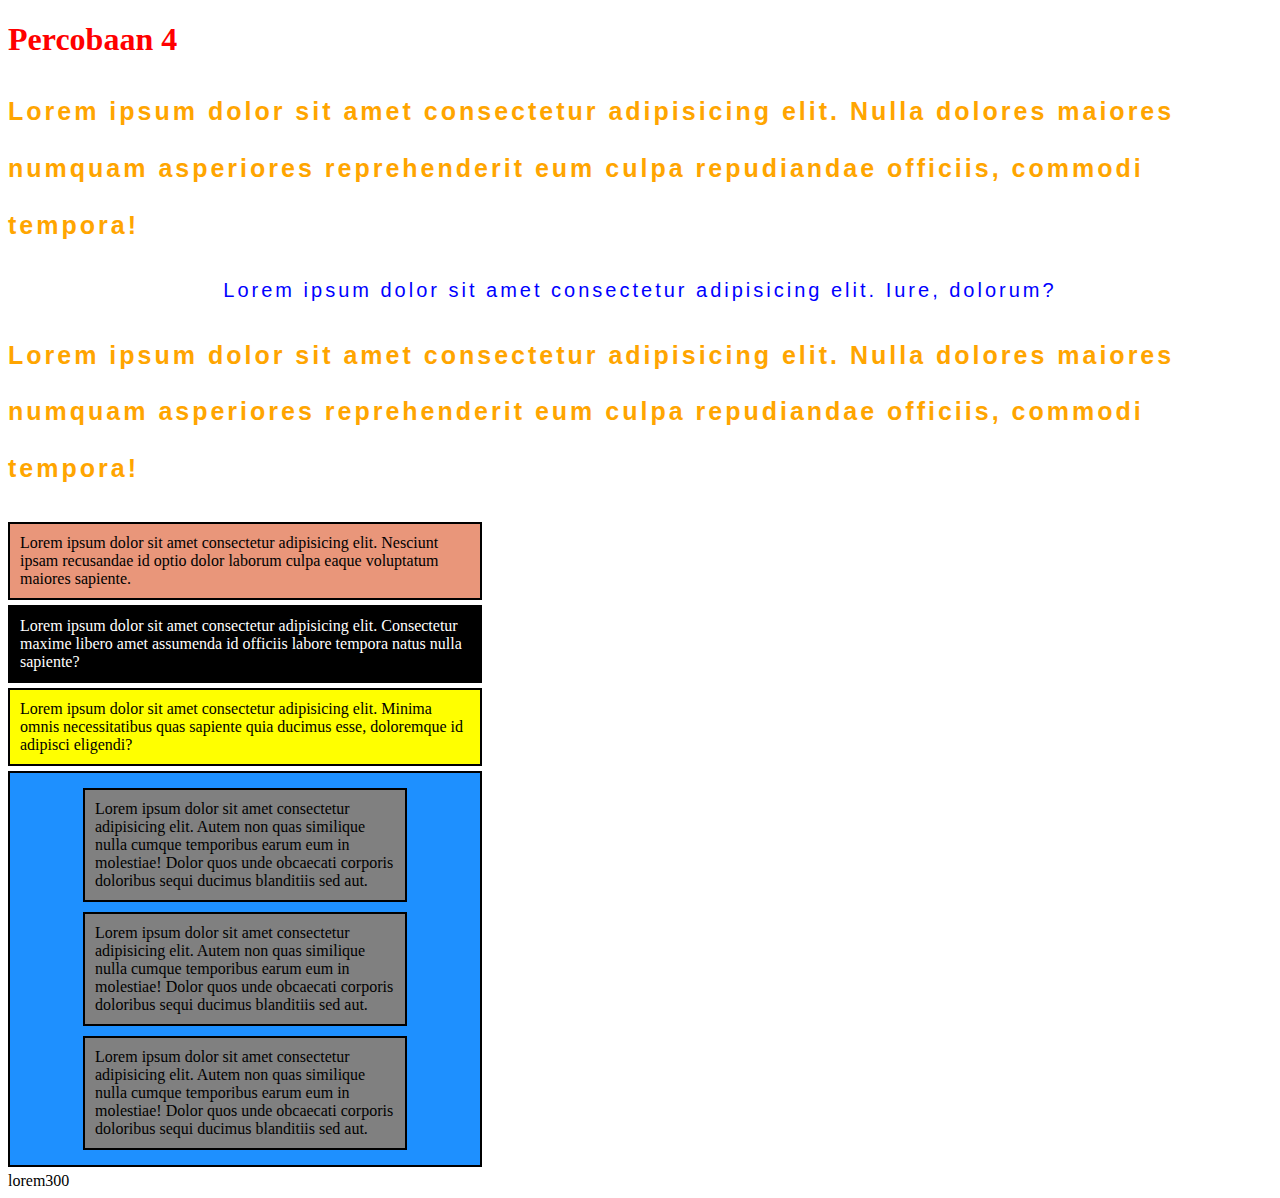
<file: Percobaan-4/index.html>
<!DOCTYPE html>
<html lang="en">
  <head>
    <meta charset="UTF-8" />
    <meta name="viewport" content="width=device-width, initial-scale=1.0" />
    <title>Pertemuan 4</title>
    <link rel="stylesheet" href="style.css">
  </head>
  <body>
    <h1>Percobaan 4</h1>
    <p class="paragraf">
      Lorem ipsum dolor sit amet consectetur adipisicing elit. Nulla dolores
      maiores numquam asperiores reprehenderit eum culpa repudiandae officiis,
      commodi tempora!
    </p>
    <p>
      Lorem ipsum dolor sit amet consectetur adipisicing elit. Iure, dolorum?
    </p>
    <p class="paragraf">
      Lorem ipsum dolor sit amet consectetur adipisicing elit. Nulla dolores
      maiores numquam asperiores reprehenderit eum culpa repudiandae officiis,
      commodi tempora!
    </p>
    <div class="box1">
      Lorem ipsum dolor sit amet consectetur adipisicing elit. Nesciunt ipsam
      recusandae id optio dolor laborum culpa eaque voluptatum maiores sapiente.
    </div>
    <div class="box2">
      Lorem ipsum dolor sit amet consectetur adipisicing elit. Consectetur
      maxime libero amet assumenda id officiis labore tempora natus nulla
      sapiente?
    </div>
    <div class="box3">
      Lorem ipsum dolor sit amet consectetur adipisicing elit. Minima omnis
      necessitatibus quas sapiente quia ducimus esse, doloremque id adipisci
      eligendi?
    </div>

    <div class="flex-container">
      <div>
        Lorem ipsum dolor sit amet consectetur adipisicing elit. Autem non quas
        similique nulla cumque temporibus earum eum in molestiae! Dolor quos
        unde obcaecati corporis doloribus sequi ducimus blanditiis sed aut.
      </div>
      <div>
        Lorem ipsum dolor sit amet consectetur adipisicing elit. Autem non quas
        similique nulla cumque temporibus earum eum in molestiae! Dolor quos
        unde obcaecati corporis doloribus sequi ducimus blanditiis sed aut.
      </div>
      <div>
        Lorem ipsum dolor sit amet consectetur adipisicing elit. Autem non quas
        similique nulla cumque temporibus earum eum in molestiae! Dolor quos
        unde obcaecati corporis doloribus sequi ducimus blanditiis sed aut.
      </div>
    </div>
  </body>

  <!-- Muje Ahmad Mujahid F55123062 -->
</html>


lorem300
</file>
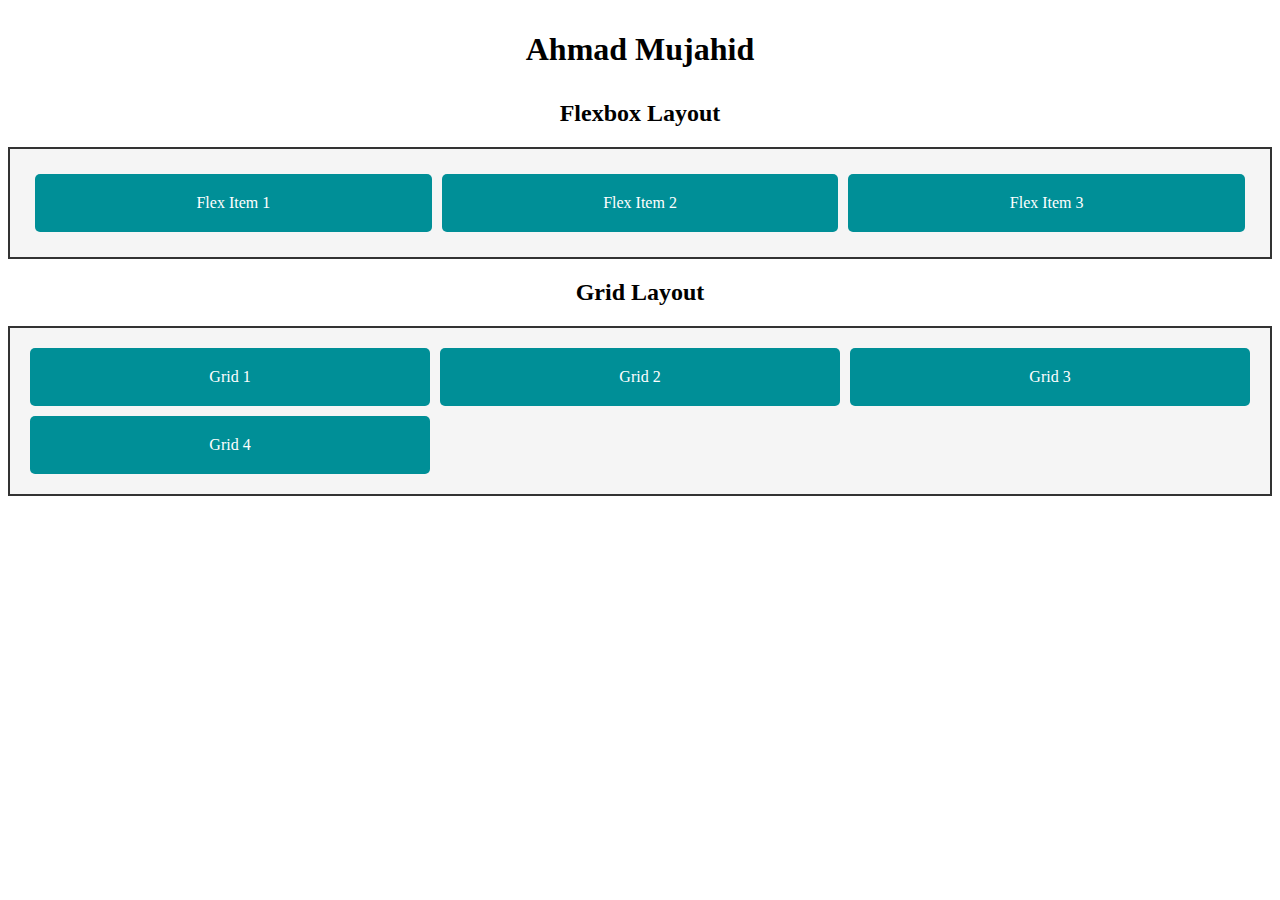
<file: percobaan-5/index.html>
<!DOCTYPE html>
<html lang="en">
<head>
    <meta charset="UTF-8">
    <meta name="viewport" content="width=device-width, initial-scale=1.0">
    <title>Document</title>
    <link rel="stylesheet" href="style.css">
</head>
<body>
    <h1 style="text-align: center;">Ahmad Mujahid</h1>

    <h2 style="text-align: center;">Flexbox Layout</h2>
    <div class="flex-container">
        <div class="flex-item">Flex Item 1</div>
        <div class="flex-item">Flex Item 2</div>
        <div class="flex-item">Flex Item 3</div>
    </div>

    <h2 style="text-align: center;">Grid Layout</h2>
<div class="grid-container">
  <div class="grid-item">Grid 1</div>
  <div class="grid-item">Grid 2</div>
  <div class="grid-item">Grid 3</div>
  <div class="grid-item">Grid 4</div>
</div>
    
</body>
</html>
</file>
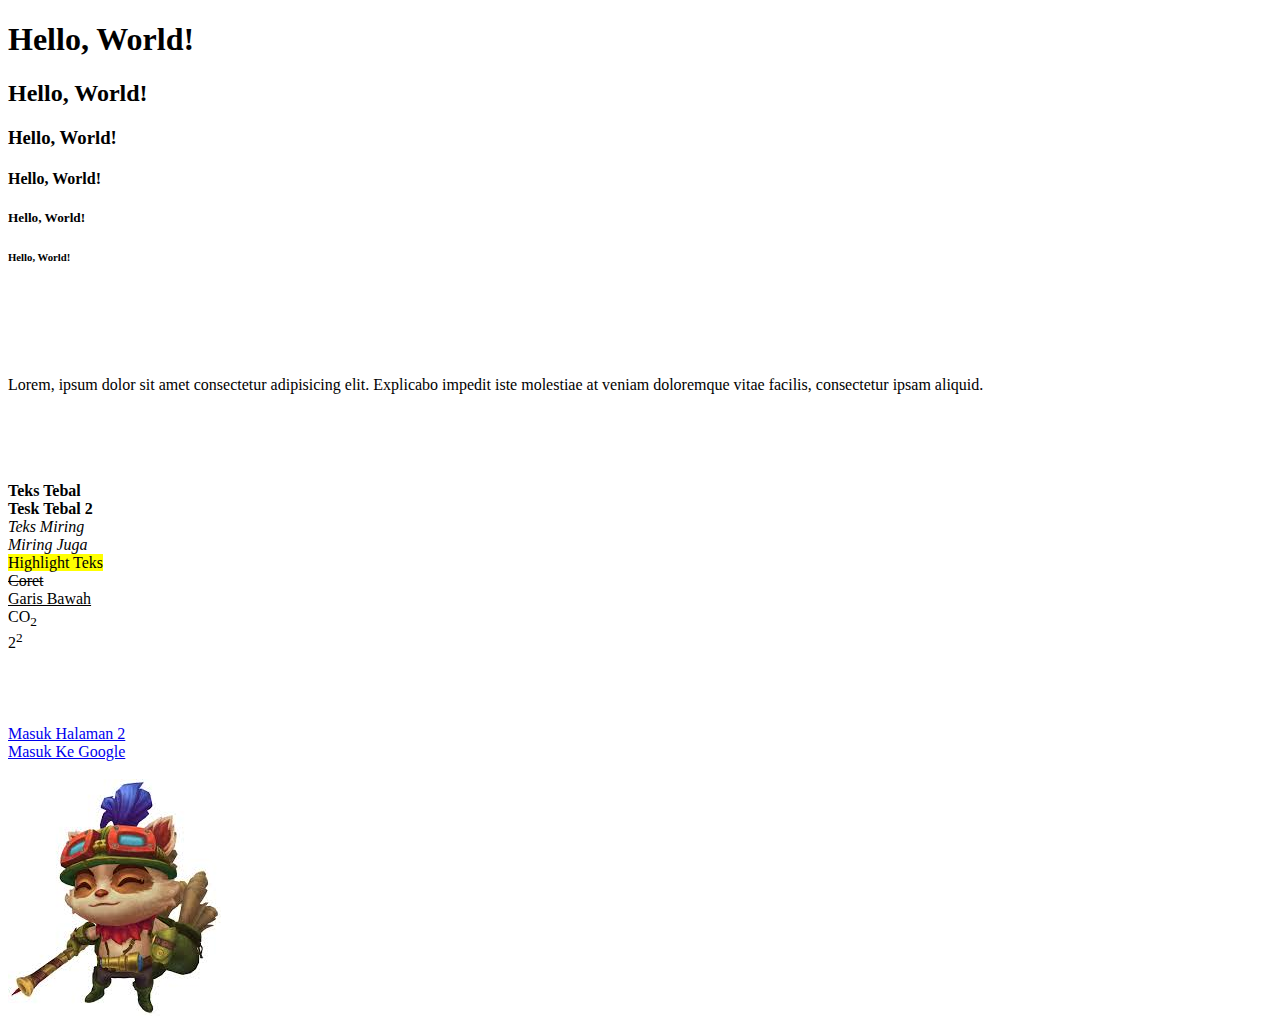
<file: Pertemuan-1/index.html>
<!DOCTYPE html>
<html lang="en">
  <head>
    <meta charset="UTF-8" />
    <meta name="viewport" content="width=device-width, initial-scale=1.0" />
    <title>Document</title>
  </head>
  <body>
    <h1>Hello, World!</h1>
    <h2>Hello, World!</h2>
    <h3>Hello, World!</h3>
    <h4>Hello, World!</h4>
    <h5>Hello, World!</h5>
    <h6>Hello, World!</h6>

    <br />
    <br />
    <br />
    <br />

    <p>
      Lorem, ipsum dolor sit amet consectetur adipisicing elit. Explicabo
      impedit iste molestiae at veniam doloremque vitae facilis, consectetur
      ipsam aliquid.
    </p>

    <br />
    <br />
    <br />
    <br />

    <b>Teks Tebal</b><br />
    <strong>Tesk Tebal 2</strong><br />
    <i>Teks Miring</i><br />
    <em>Miring Juga</em><br />
    <mark>Highlight Teks</mark><br />
    <del>Coret</del><br />
    <ins>Garis Bawah</ins><br />
    CO<sub>2</sub><br />
    2<sup>2</sup><br />

    <!-- AHMAD MUJAHID KELAS B TEKNIK INFORMATIKA NIM F55123062 -->
    <!-- AHMAD MUJAHID KELAS B TEKNIK INFORMATIKA NIM F55123062 -->
    <!-- AHMAD MUJAHID KELAS B TEKNIK INFORMATIKA NIM F55123062 -->
    <!-- AHMAD MUJAHID KELAS B TEKNIK INFORMATIKA NIM F55123062 -->

    <br />
    <br />
    <br />
    <br />

    <a href="halaman2.html">Masuk Halaman 2</a><br />

    <a href="google.com">Masuk Ke Google</a><br /><br />

    <img src="img/teemo.jpeg" alt="gambar teemo" />
  </body>
</html>
</file>
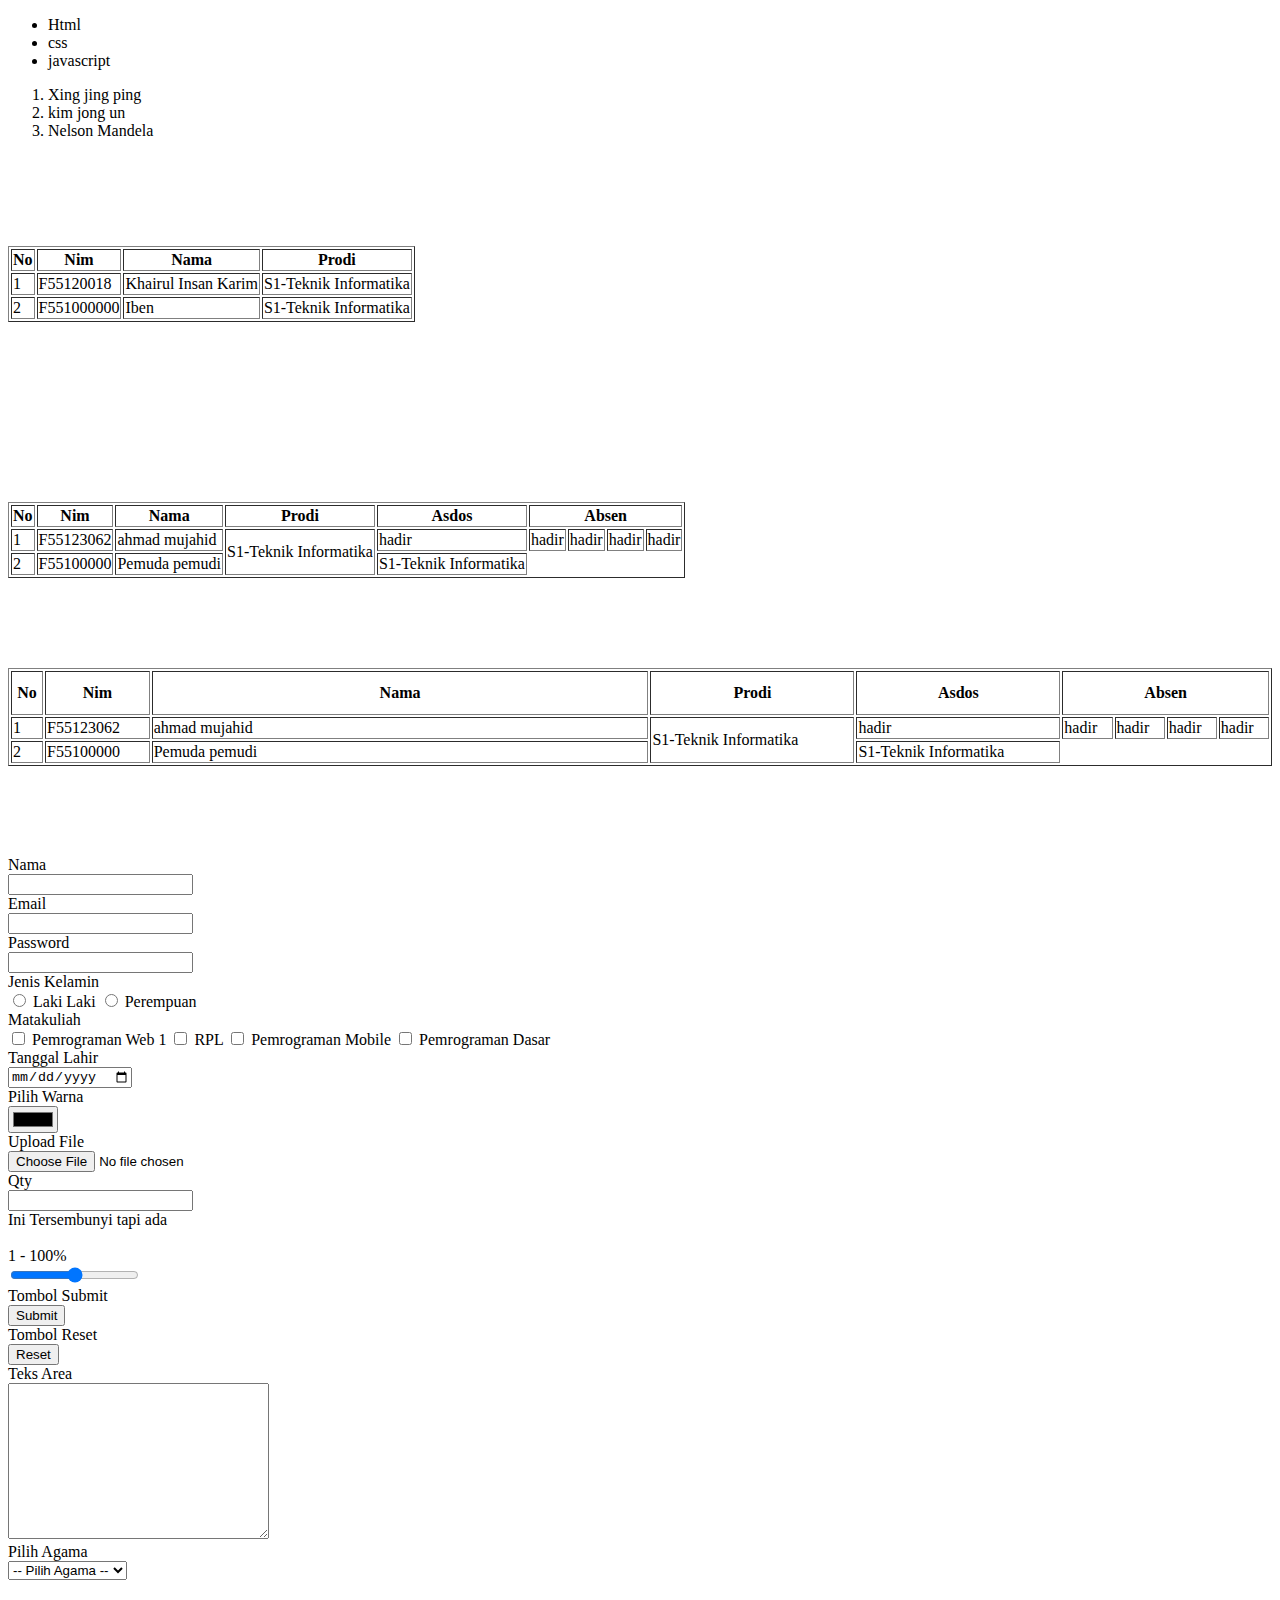
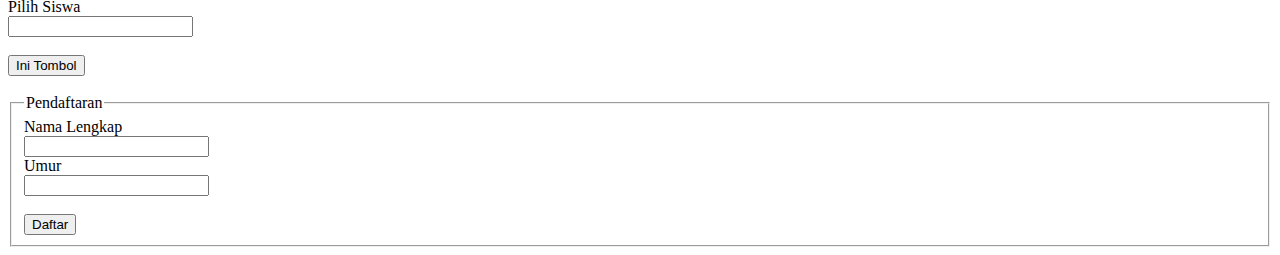
<file: Pertemuan-2/index.html>
<!DOCTYPE html>
<html lang="en">
  <head>
    <meta charset="UTF-8" />
    <meta name="viewport" content="width=device-width, initial-scale=1.0" />
    <title>Ahmad Mujahid F55123062</title>
  </head>
  <body>
    <ul>
      <li>Html</li>
      <li>css</li>
      <li>javascript</li>
    </ul>

    <ol>
      <li>Xing jing ping</li>
      <li>kim jong un</li>
      <li>Nelson Mandela</li>
    </ol>

    <br />
    <br />
    <br />
    <br />
    <br />
    <table border="1">
      <tr>
        <th>No</th>
        <th>Nim</th>
        <th>Nama</th>
        <th>Prodi</th>
      </tr>
      <tr>
        <td>1</td>
        <td>F55120018</td>
        <td>Khairul Insan Karim</td>
        <td>S1-Teknik Informatika</td>
      </tr>
      <tr>
        <td>2</td>
        <td>F551000000</td>
        <td>Iben</td>
        <td>S1-Teknik Informatika</td>
      </tr>
    </table>

    <br />
    <br />
    <br />
    <br />
    <br />
    <br />
    <br />
    <br />
    <br />
    <br />

    <table border="1">
      <tr>
        <th>No</th>
        <th>Nim</th>
        <th>Nama</th>
        <th>Prodi</th>
        <th>Asdos</th>
        <th colspan="5">Absen</th>
      </tr>
      <tr>
        <td>1</td>
        <td>F55123062</td>
        <td>ahmad mujahid</td>
        <td rowspan="2">S1-Teknik Informatika</td>
        <td>hadir</td>
        <td>hadir</td>
        <td>hadir</td>
        <td>hadir</td>
        <td>hadir</td>
      </tr>
      <tr>
        <td>2</td>
        <td>F55100000</td>
        <td>Pemuda pemudi</td>
        <td>S1-Teknik Informatika</td>
      </tr>
    </table>

    <br />
    <br />
    <br />
    <br />
    <br />

    <table border="1" width="100%">
      <tr>
        <th height="40px">No</th>
        <th>Nim</th>
        <th width="40%">Nama</th>
        <th>Prodi</th>
        <th>Asdos</th>
        <th colspan="5">Absen</th>
      </tr>
      <tr>
        <td>1</td>
        <td>F55123062</td>
        <td>ahmad mujahid</td>
        <td rowspan="2">S1-Teknik Informatika</td>
        <td>hadir</td>
        <td>hadir</td>
        <td>hadir</td>
        <td>hadir</td>
        <td>hadir</td>
      </tr>
      <tr>
        <td>2</td>
        <td>F55100000</td>
        <td>Pemuda pemudi</td>
        <td>S1-Teknik Informatika</td>
      </tr>
    </table>

    <br />
    <br />
    <br />
    <br />
    <br />

    <form action="">
      <!-- Input -->
      <label>Nama</label><br />
      <input type="text" name="nama" id="nama" /><br />

      <label>Email</label><br />
      <input type="email" name="mail" id="mail" /><br />

      <label>Password</label><br />
      <input type="password" name="pass" id="pass" /><br />

      <label>Jenis Kelamin</label><br />
      <input type="radio" name="jk" id="jk" value="Laki Laki" /> Laki Laki
      <input type="radio" name="jk" id="jk" value="Perempuan" /> Perempuan<br />

      <label>Matakuliah</label><br />
      <input type="checkbox" name="mk" id="mk" value="Pemrograman Web 1" />
      Pemrograman Web 1
      <input type="checkbox" name="mk" id="mk" value="RPL" /> RPL
      <input type="checkbox" name="mk" id="mk" value="Pemrograman Mobile" />
      Pemrograman Mobile
      <input type="checkbox" name="mk" id="mk" value="Pemrograman Dasar" />
      Pemrograman Dasar<br />

      <label>Tanggal Lahir</label><br />
      <input type="date" name="tglahir" id="tglahir" /><br />

      <label>Pilih Warna</label><br />
      <input type="color" name="warna" id="warna" /><br />

      <label>Upload File</label><br />
      <input type="file" name="file" id="file" /><br />

      <label>Qty</label><br />
      <input type="number" name="qty" id="qty" /><br />

      <label>Ini Tersembunyi tapi ada</label><br />
      <input type="hidden" name="hilang" id="hilang" value="Secret" /><br />

      <label>1 - 100%</label><br />
      <input type="range" name="range" id="range" value="50" /><br />

      <label>Tombol Submit</label><br />
      <input type="submit" name="submit" id="submit" /><br />

      <label>Tombol Reset</label><br />
      <input type="reset" name="reset" id="reset" /><br />
    </form>

    <form action="">
      <!-- Input Lain -->
      <label>Teks Area</label><br />
      <textarea name="alamat" id="alamat" cols="30" rows="10"></textarea><br />

      <label>Pilih Agama</label><br />
      <select name="agama" id="agama">
        <option value="">-- Pilih Agama --</option>
        <option value="Islam">Islam</option>
        <option value="Kristen">Kristen</option>
        <option value="Hindu">Hindu</option>
        <option value="Budha">Budha</option>
        <option value="Katolik">Katolik</option></select
      ><br /><br />

      <label>Pilih Siswa</label><br />
      <input list="datasiswa" name="siswa" id="siswa" />
      <datalist id="datasiswa">
        <option value="Rahmat">Rahmat</option>
        <option value="Andi">Andi</option>
        <option value="Bagas">Bagas</option>
        <option value="Yasir">Yasir</option>
        <option value="Asep">Asep</option></datalist
      ><br /><br />

      <button>Ini Tombol</button><br /><br />

      <fieldset>
        <legend>Pendaftaran</legend>
        <label>Nama Lengkap</label><br />
        <input type="text" name="nama" id="nama" /><br />
        <label>Umur</label><br />
        <input type="number" name="umur" id="umur" /><br /><br />
        <button>Daftar</button>
      </fieldset>
    </form>

    <!-- Ahmad Mujahid F55123062 -->
  </body>
</html>
</file>
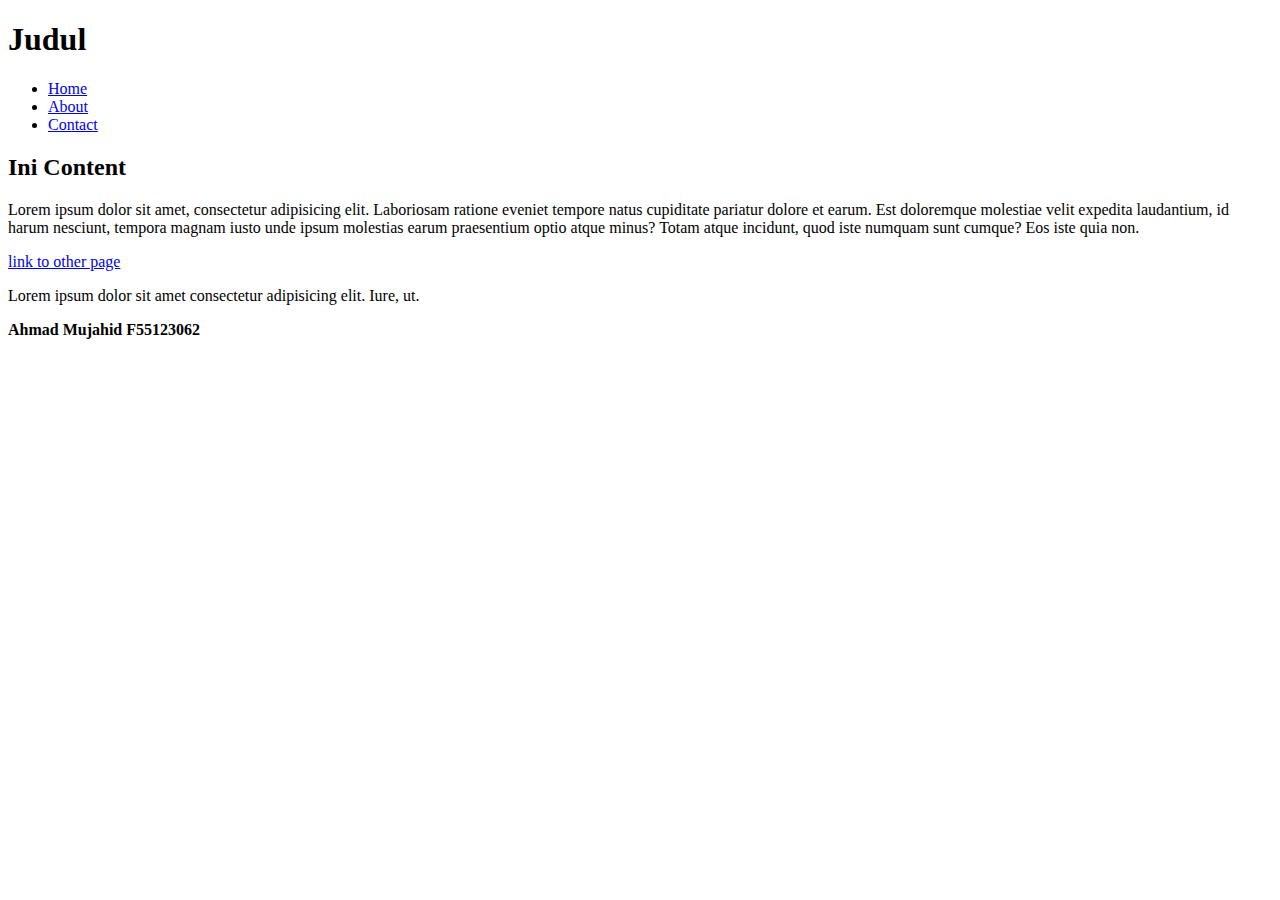
<file: Pertemuan-3/index.html>
<!DOCTYPE html>
<html lang="en">
  <head>
    <meta charset="UTF-8" />
    <meta name="viewport" content="width=device-width, initial-scale=1.0" />
    <title>Document</title>
  </head>
  <body>
    <nav>
      <section>
        <h1>Judul</h1>
      </section>
      <section>
        <ul>
          <li><a href="#">Home</a></li>
          <li><a href="#">About</a></li>
          <li><a href="#">Contact</a></li>
        </ul>
      </section>
    </nav>
    <main>
      <article>
        <h2>Ini Content</h2>
        <p>
          Lorem ipsum dolor sit amet, consectetur adipisicing elit. Laboriosam
          ratione eveniet tempore natus cupiditate pariatur dolore et earum. Est
          doloremque molestiae velit expedita laudantium, id harum nesciunt,
          tempora magnam iusto unde ipsum molestias earum praesentium optio
          atque minus? Totam atque incidunt, quod iste numquam sunt cumque? Eos
          iste quia non.
        </p>
        <a href="#">link to other page</a>
        <p>
          Lorem ipsum dolor sit amet consectetur adipisicing elit. Iure, ut.
        </p>
      </article>
    </main>

    <footer>
      <strong>Ahmad Mujahid F55123062</strong>
    </footer>

    <!-- Ahmad Mujahid -->
  </body>
</html>
</file>
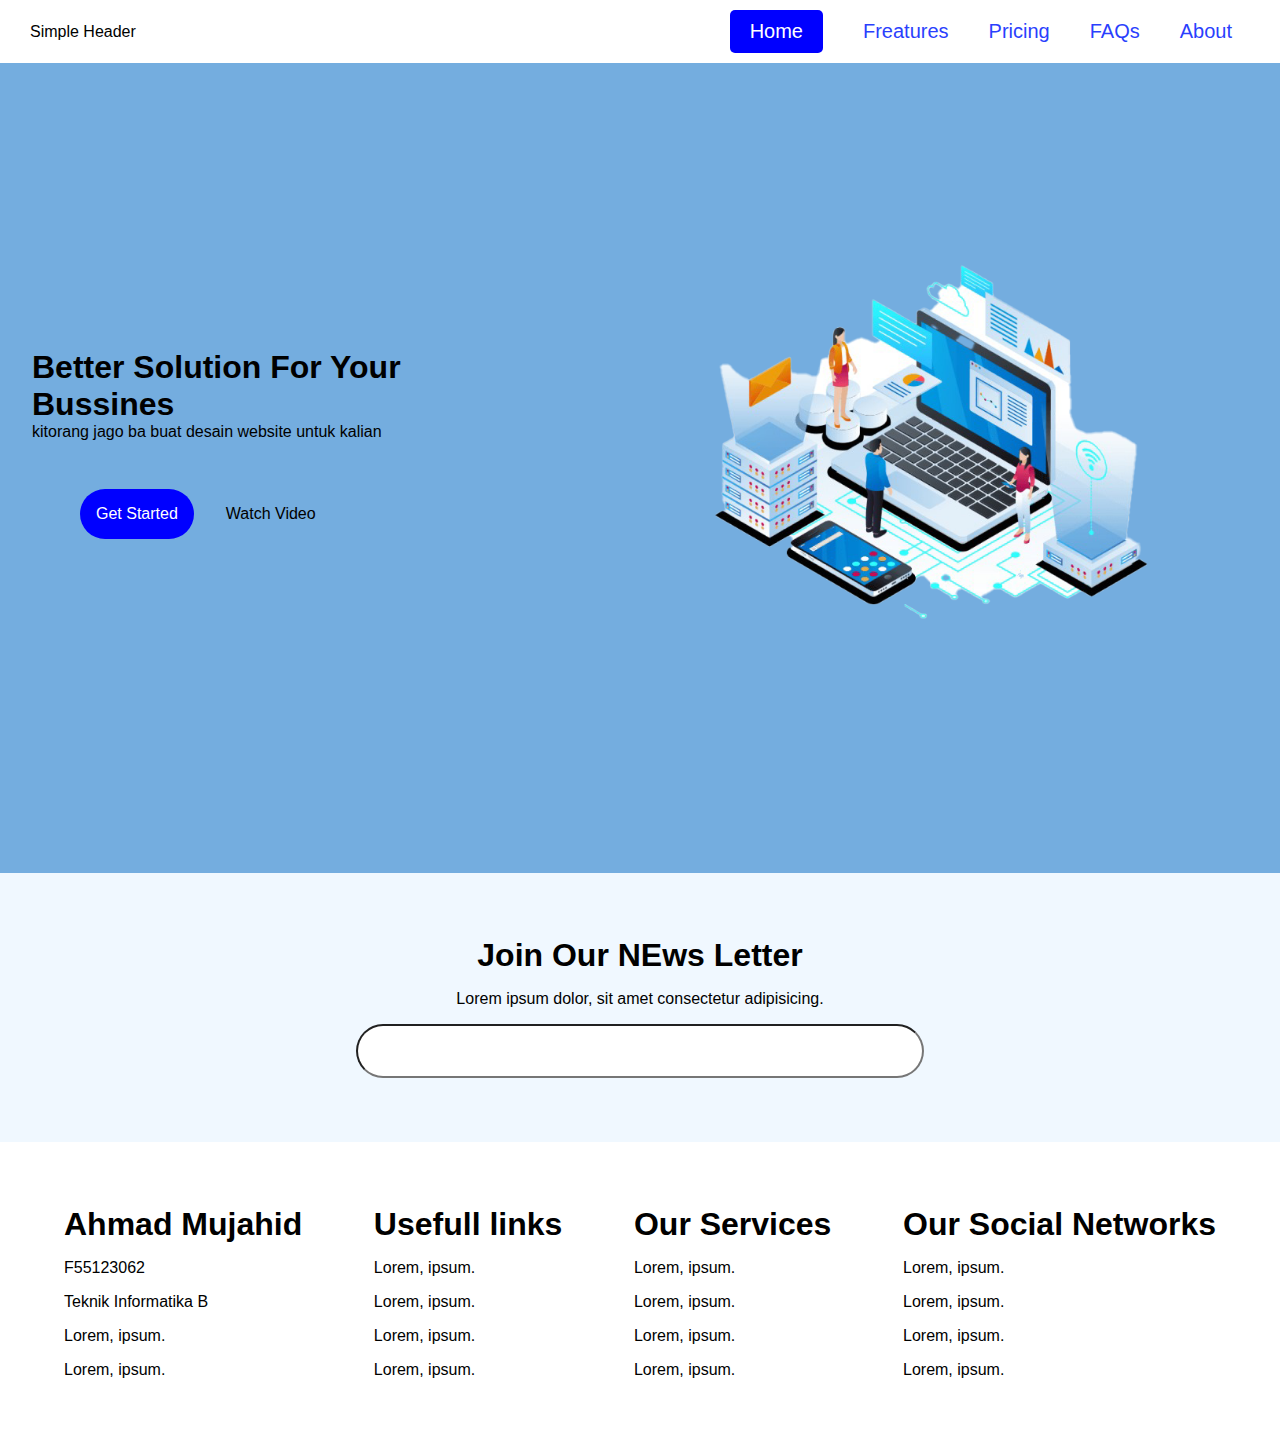
<file: uts/index.html>
<!DOCTYPE html>
<html lang="en">
<head>
    <meta charset="UTF-8">
    <meta name="viewport" content="width=device-width, initial-scale=1.0">
    <link rel="stylesheet" href="style.css">
    <title>Document</title>
</head>
<body>
    <nav>
        <section class="navbar-cntr">
            <p id="logo"> Simple Header</p>
            <section class="nav-button">
                <p id="home">Home</p>
                <p>Freatures</p>
                <p>Pricing</p>
                <p>FAQs</p>
                <p>About</p>
            </section>
        </section>
    </nav>
    <main>
        <section class="hero-section">
            <article class="left-art">
                    <h1 class="H1">Better Solution For Your</h1>
                    <h1 class="H1">Bussines</h1>
                    <p> kitorang jago ba buat desain website untuk kalian</p>
                    <div class="button-hero">
                        <p class="get">Get Started</p>
                        <p>Watch Video</p>
                    </div>
            </article>
            <article class="right-art">
                <img src="img/img1.png" alt="">
            </article>
        </section>
        <section class="wow">
            <h1>Join Our NEws Letter</h1>
            <p>Lorem ipsum dolor, sit amet consectetur adipisicing.</p>
            <input type="text" name="" id="">
        </section>
    </main>
    <footer>
        <section class="ft-section">
            <h1>Ahmad Mujahid</h1>
            <p>F55123062</p>
            <p>Teknik Informatika B</p>
            <p>Lorem, ipsum.</p>
            <p>Lorem, ipsum.</p>
        </section>
        <section class="ft-section">
            <h1>Usefull links</h1>
            <p>Lorem, ipsum.</p>
            <p>Lorem, ipsum.</p>
            <p>Lorem, ipsum.</p>
            <p>Lorem, ipsum.</p>
        </section>
        <section class="ft-section">
            <h1>Our Services</h1>
            <p>Lorem, ipsum.</p>
            <p>Lorem, ipsum.</p>
            <p>Lorem, ipsum.</p>
            <p>Lorem, ipsum.</p>
        </section>
        <section class="ft-section">
            <h1>Our Social Networks</h1>
            <p>Lorem, ipsum.</p>
            <p>Lorem, ipsum.</p>
            <p>Lorem, ipsum.</p>
            <p>Lorem, ipsum.</p>
        </section>
    
    </footer>
</body>
</html>
</file>
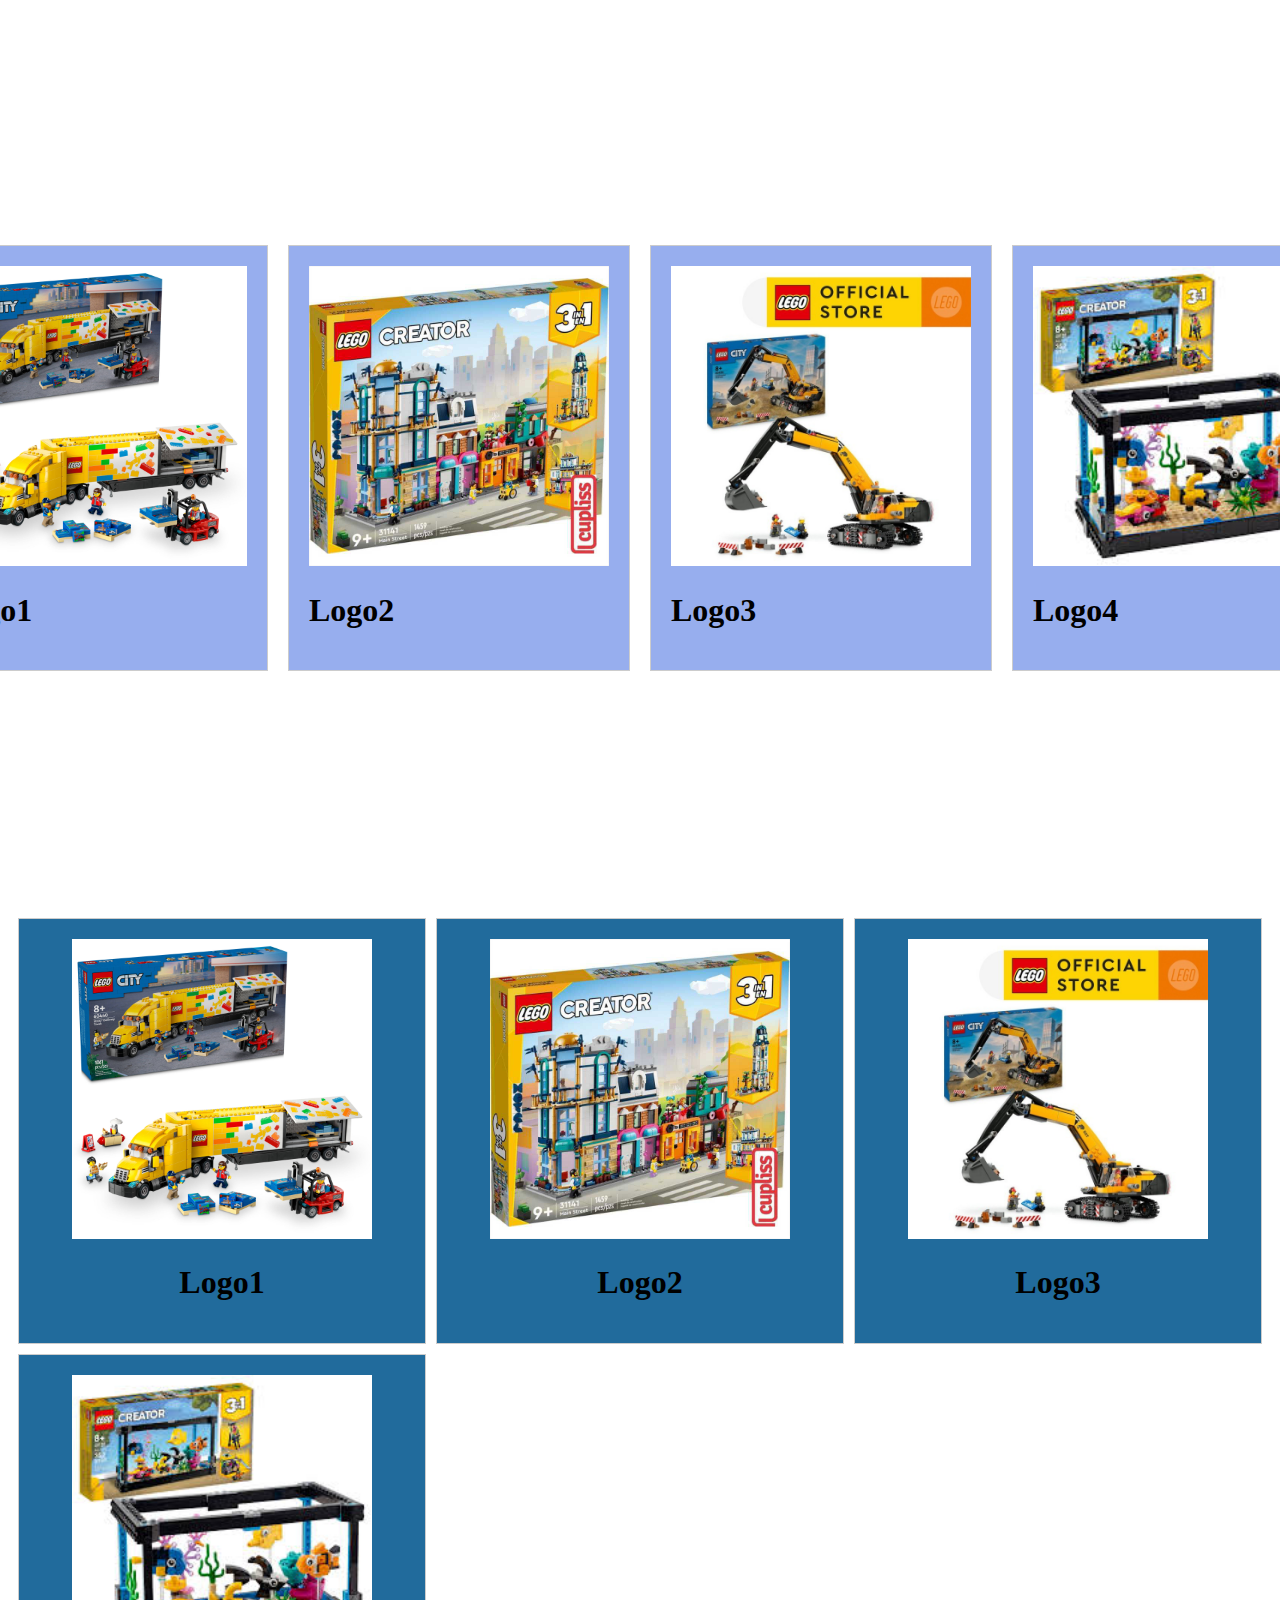
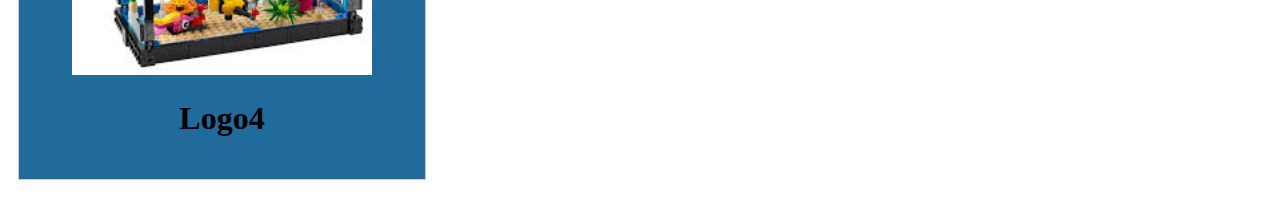
<file: percobaan-5/Product-website/index.html>
<!DOCTYPE html>
<html lang="en">
  <head>
    <meta charset="UTF-8" />
    <meta name="viewport" content="width=device-width, initial-scale=1.0" />
    <link rel="stylesheet" href="style.css">
    <title>Document</title>
  </head>
  <body>
    <header></header>
    <section class="container">
      <div class="item">
        <img src="img/1.jpg" alt="" />
        <h1>Logo1</h1>
      </div>
      <div class="item">
        <img src="img/2.jpg" alt="" />
        <h1>Logo2</h1>
      </div>
      <div class="item">
        <img src="img/3.jpg" alt="" />
        <h1>Logo3</h1>
      </div>
      <div class="item">
        <img src="img/4.jpg" alt="" />
        <h1>Logo4</h1>
      </div>
    </section>
    <section class="grid-container">
      <div class="grid-item">
        <img src="img/1.jpg" alt="" />
        <h1>Logo1</h1>
      </div>
      <div class="grid-item">
        <img src="img/2.jpg" alt="" />
        <h1>Logo2</h1>
      </div>
      <div class="grid-item">
        <img src="img/3.jpg" alt="" />
        <h1>Logo3</h1>
      </div>
      <div class="grid-item">
        <img src="img/4.jpg" alt="" />
        <h1>Logo4</h1>
      </div>
    </section>
  </body>
</html>
</file>
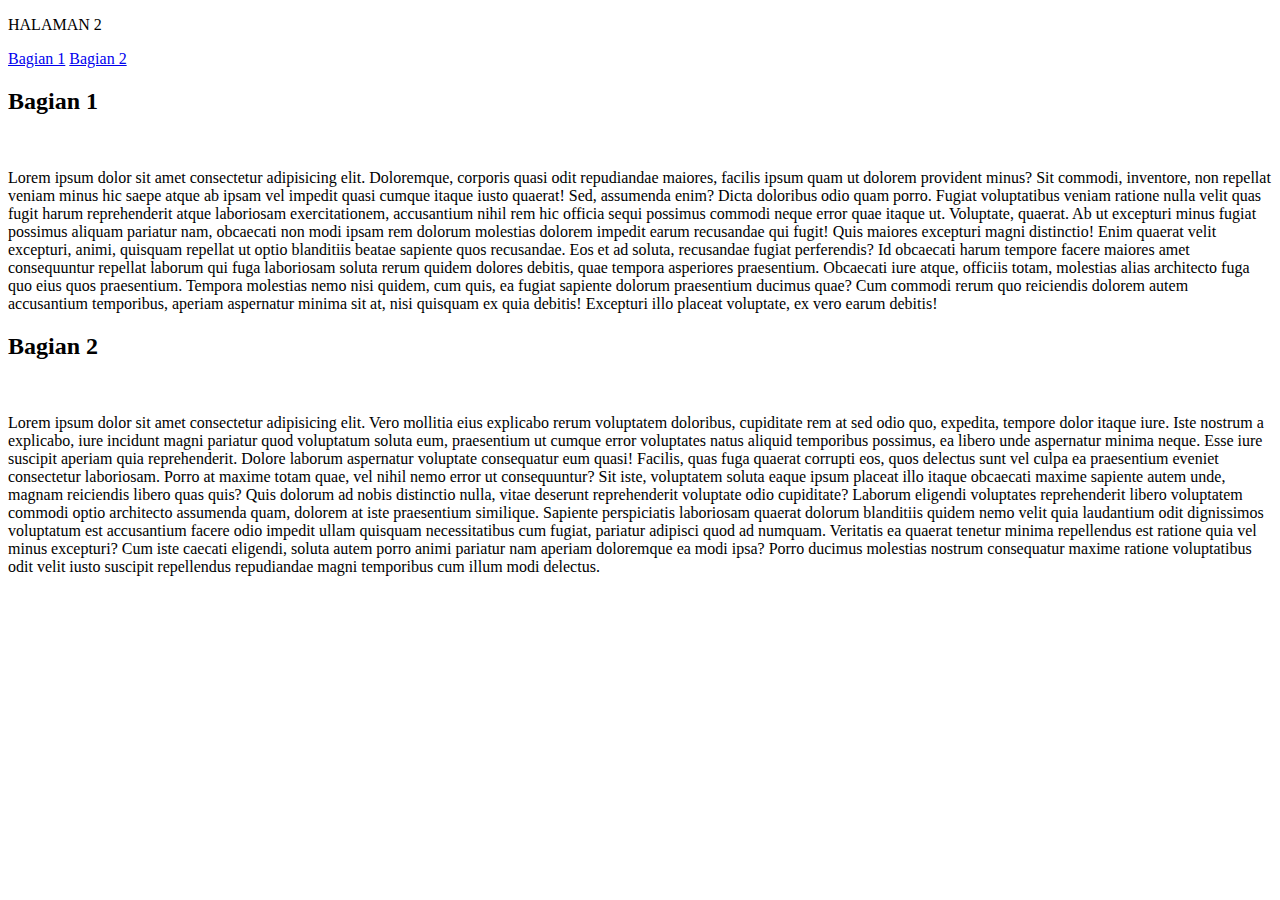
<file: Pertemuan-1/halaman2.html>
<!DOCTYPE html>
<html lang="en">
  <head>
    <meta charset="UTF-8" />
    <meta name="viewport" content="width=p, initial-scale=1.0" />
    <title>Document</title>
  </head>
  <body>
    <p>HALAMAN 2</p>
    <a href="#bag1">Bagian 1</a>
    <a href="#bag2">Bagian 2</a>

    <h2 id="bag1">Bagian 1</h2>
    <br />
    <p>
      Lorem ipsum dolor sit amet consectetur adipisicing elit. Doloremque,
      corporis quasi odit repudiandae maiores, facilis ipsum quam ut dolorem
      provident minus? Sit commodi, inventore, non repellat veniam minus hic
      saepe atque ab ipsam vel impedit quasi cumque itaque iusto quaerat! Sed,
      assumenda enim? Dicta doloribus odio quam porro. Fugiat voluptatibus
      veniam ratione nulla velit quas fugit harum reprehenderit atque laboriosam
      exercitationem, accusantium nihil rem hic officia sequi possimus commodi
      neque error quae itaque ut. Voluptate, quaerat. Ab ut excepturi minus
      fugiat possimus aliquam pariatur nam, obcaecati non modi ipsam rem dolorum
      molestias dolorem impedit earum recusandae qui fugit! Quis maiores
      excepturi magni distinctio! Enim quaerat velit excepturi, animi, quisquam
      repellat ut optio blanditiis beatae sapiente quos recusandae. Eos et ad
      soluta, recusandae fugiat perferendis? Id obcaecati harum tempore facere
      maiores amet consequuntur repellat laborum qui fuga laboriosam soluta
      rerum quidem dolores debitis, quae tempora asperiores praesentium.
      Obcaecati iure atque, officiis totam, molestias alias architecto fuga quo
      eius quos praesentium. Tempora molestias nemo nisi quidem, cum quis, ea
      fugiat sapiente dolorum praesentium ducimus quae? Cum commodi rerum quo
      reiciendis dolorem autem accusantium temporibus, aperiam aspernatur minima
      sit at, nisi quisquam ex quia debitis! Excepturi illo placeat voluptate,
      ex vero earum debitis!
    </p>

    <h2 id="bag2">Bagian 2</h2>
    <br />
    <p>
      Lorem ipsum dolor sit amet consectetur adipisicing elit. Vero mollitia
      eius explicabo rerum voluptatem doloribus, cupiditate rem at sed odio quo,
      expedita, tempore dolor itaque iure. Iste nostrum a explicabo, iure
      incidunt magni pariatur quod voluptatum soluta eum, praesentium ut cumque
      error voluptates natus aliquid temporibus possimus, ea libero unde
      aspernatur minima neque. Esse iure suscipit aperiam quia reprehenderit.
      Dolore laborum aspernatur voluptate consequatur eum quasi! Facilis, quas
      fuga quaerat corrupti eos, quos delectus sunt vel culpa ea praesentium
      eveniet consectetur laboriosam. Porro at maxime totam quae, vel nihil nemo
      error ut consequuntur? Sit iste, voluptatem soluta eaque ipsum placeat
      illo itaque obcaecati maxime sapiente autem unde, magnam reiciendis libero
      quas quis? Quis dolorum ad nobis distinctio nulla, vitae deserunt
      reprehenderit voluptate odio cupiditate? Laborum eligendi voluptates
      reprehenderit libero voluptatem commodi optio architecto assumenda quam,
      dolorem at iste praesentium similique. Sapiente perspiciatis laboriosam
      quaerat dolorum blanditiis quidem nemo velit quia laudantium odit
      dignissimos voluptatum est accusantium facere odio impedit ullam quisquam
      necessitatibus cum fugiat, pariatur adipisci quod ad numquam. Veritatis ea
      quaerat tenetur minima repellendus est ratione quia vel minus excepturi?
      Cum iste caecati eligendi, soluta autem
      porro animi pariatur nam aperiam doloremque ea modi ipsa? Porro ducimus
      molestias nostrum consequatur maxime ratione voluptatibus odit velit iusto
      suscipit repellendus repudiandae magni temporibus
      cum illum modi delectus.
    </p>
  </body>
</html>
</file>
<file: Percobaan-4/style.css>
* {
    font-family: halvetica;
}

h1 {
    color: red;
}

p {
    color: blue;
    font-family: Arial, Helvetica, sans-serif;
    font-size: 20px;
    text-align: center;
    letter-spacing: 3px;
}

p.paragraf {
    color: orange;
    font-weight: bold;
    font-size: 25px;
    text-align: left;
    line-height: 1.5cm;
}

span {
    text-decoration: underline;
    text-transform: uppercase;
}

body {
    /* background-image: url(img/images.jpeg); */
    background-repeat: no-repeat;
    background-attachment: fixed;
    background-size: cover;
}

div {
   border: 2px solid black; 
   width: 450px;
   padding: 10px;
   margin-bottom: 5px;
}

div.box1 {
    background-color: darksalmon;
}

div.box2 {
    background-color: black;
    color: white;
}

div.box3 {
    background-color: yellow;
}

.flex-container {
    display: flex;
    flex-wrap: wrap;
    justify-content: center;
    align-items: center;
    background-color: dodgerblue;
    padding: 10px;
}

.flex-container > div {
    padding: 10px;
    margin: 5px;
    width: 300px;
    border: 2px solid black;
    background-color: grey;
}
</file>
<file: percobaan-5/style.css>
h1 {
    padding: 10px;
  }
  
  /* Flexbox */
  .flex-container {
    display: flex;
    justify-content: space-evenly;
    align-items: center;
    background-color: whitesmoke;
    padding: 20px;
    border: 2px solid #333;
  }
  
  .flex-item {
    background-color: #008f97;
    color: white;
    padding: 20px;
    flex: 1;
    margin: 5px;
    text-align: center;
    border-radius: 5px;
  }

  .grid-container {
    display: grid;
    grid-template-columns: repeat(3, 1fr);
    grid-gap: 10px;
    background-color: whitesmoke;
    padding: 20px;
    border: 2px solid #333;
  }
  
  .grid-item {
    background-color: #008f97;
    color: white;
    padding: 20px;
    text-align: center;
    border-radius: 5px;
  }
</file>
<file: uts/style.css>
* {
    font-family:  Arial, Helvetica, sans-serif;
    text-decoration: none;
    margin: 0px;

}

img {
    width: 500px;
}

#logo {
    padding-left: 30px;
}
.navbar-cntr {
    display: flex;
    justify-content: space-between;
    align-items: center;
    padding-top: 10px;
    padding-bottom: 10px;
}

.nav-button {
    display: flex;
    flex-direction: row;
    color: rgb(42, 63, 253);
    font-size: 20px;
    gap: 40px;
    align-items: center;
    padding-right: 3rem;
}

#home {
    background-color: blue;
    padding: 10px 20px 10px;
    color: white;
    border-radius: 5px;
}

main {
    display: flex;
    flex-direction: column;
    align-items: center;
    justify-content: center;
    
}

.hero-section {
    width: 100%;
    display: flex;
    flex-direction: row;
    justify-content: center;
    align-items: center;
    height: 90vh;
    background-color: rgb(116, 173, 223);
}

.left-art {
    flex: 2;
    padding: 2rem;
}
.right-art {
    flex: 2;
}

.get {
    color: white;
    background-color: blue;
    padding: 1rem;
    border-radius: 30px;
}

.wow {
    width: 100%;
    display: flex;
    flex-direction: column;
    gap: 1rem;
    align-items: center;
    padding-top: 4rem;
    padding-bottom: 4rem;
    background-color: aliceblue;
}

input {
    width: 35rem;
    height: 3rem;
    border-radius: 50px;
}

footer {
    display: flex;
    justify-content: space-between;
    padding: 4rem;
}

.ft-section {
    display: flex;
    flex-direction: column;
    gap: 1rem;
}

.button-hero {
    display: flex;
    padding: 3rem;
    gap: 2rem;
    align-items: center;
}
</file>
<file: percobaan-5/Product-website/style.css>
.container {
    display: flex;
    justify-content: center; /* Center items horizontally */
    align-items: center; /* Center items vertically */
    height: 100vh; /* Full viewport height */
}

.item {
    background-color: #97aeee;
    padding: 20px;
    margin: 10px;
    border: 1px solid #ccc;

}

img {
    max-width: 300px;
    max-height: 300px;
    width: 300px;
}

.grid-container {
    display: grid;
    grid-template-columns: repeat(3, 1fr);
    grid-gap: 10px;
    padding: 10px;
}

.grid-item {
    background-color: #216b9c;
    padding: 20px;
    border: 1px solid #ccc;
    text-align: center;
}
</file>
